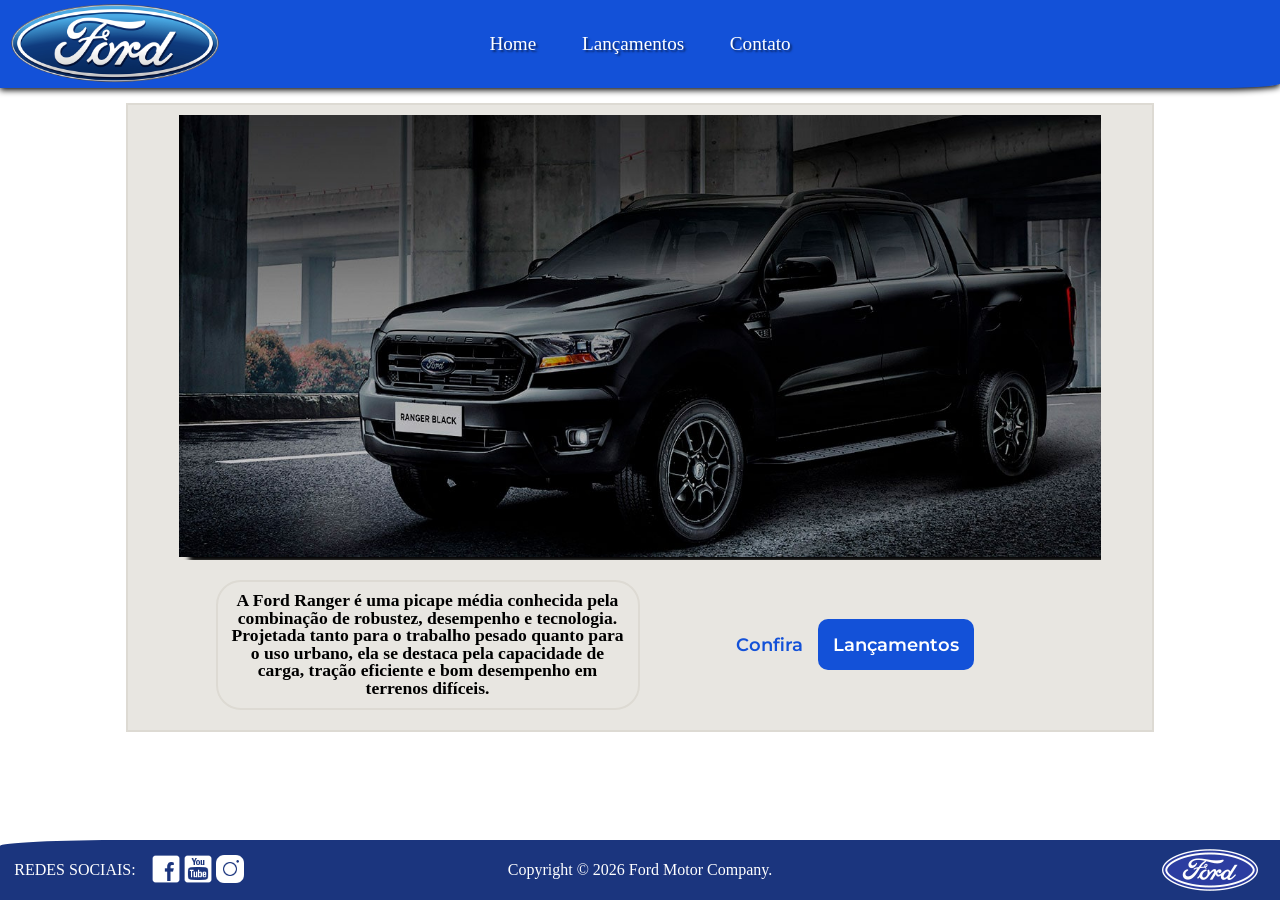
<file: index.html>
<!DOCTYPE html>
<html lang="pt-br">
<head>
    <meta charset="UTF-8">
    <meta name="viewport" content="width=device-width, initial-scale=1.0">
    <title>Ford</title>
    <link rel="stylesheet" href="css/reset.css">
    <link rel="stylesheet" href="css/style.css">
</head>
<body>
    <header>
        <div class="logoFord">
            <img src="img/logo-ford-256.png" alt="Logo da Ford">
        </div>

        <nav class="navLinks">
            <a href="index.html">Home</a>
            <a href="lancamentos.html">Lançamentos</a>
            <a href="contato.html">Contato</a>
        </nav>
    </header>

    <main>
        <section class="conteudo">
            <div class="conteudoImage">
                <a href="lancamentos.html">
                    <img src="img/imagem_1.jpg" alt="Ford Ranger Black">
                </a>
            </div>
            <div class="conteudoDescricao">
                <p class="conteudoDescricaoRanger">
                A Ford Ranger é uma picape média conhecida pela combinação de robustez, desempenho e tecnologia. Projetada tanto para o trabalho pesado quanto para o uso urbano, ela se destaca pela capacidade de carga, tração eficiente e bom desempenho em terrenos difíceis.
                </p>
                <p class="conteudoDescricaoLancamentos">Confira <a href="lancamentos.html">Lançamentos</a></p>
            </div>
        </section>
    </main>

    <footer>
        <div class="redesFooter">
            <p>REDES SOCIAIS:</p>
            <a href="https://www.facebook.com/FordBrasil/?locale=pt_BR" target="_blank"><img src="img/facebook.png" alt="Facebook"></a>
            <a href="https://www.youtube.com/fordbrasil" target="_blank"><img src="img/youtube.png" alt="YouTube"></a>
            <a href="https://www.instagram.com/fordbrasil/" target="_blank"><img src="img/instagram.png" alt="Instagram"></a>
        </div>
        <p class="copy">Copyright &copy; 2026 Ford Motor Company.</p>
        <img class="logoFooter" src="img/ford-96.png" alt="Logo da Ford">
    </footer>
</body>
</html>
</file>
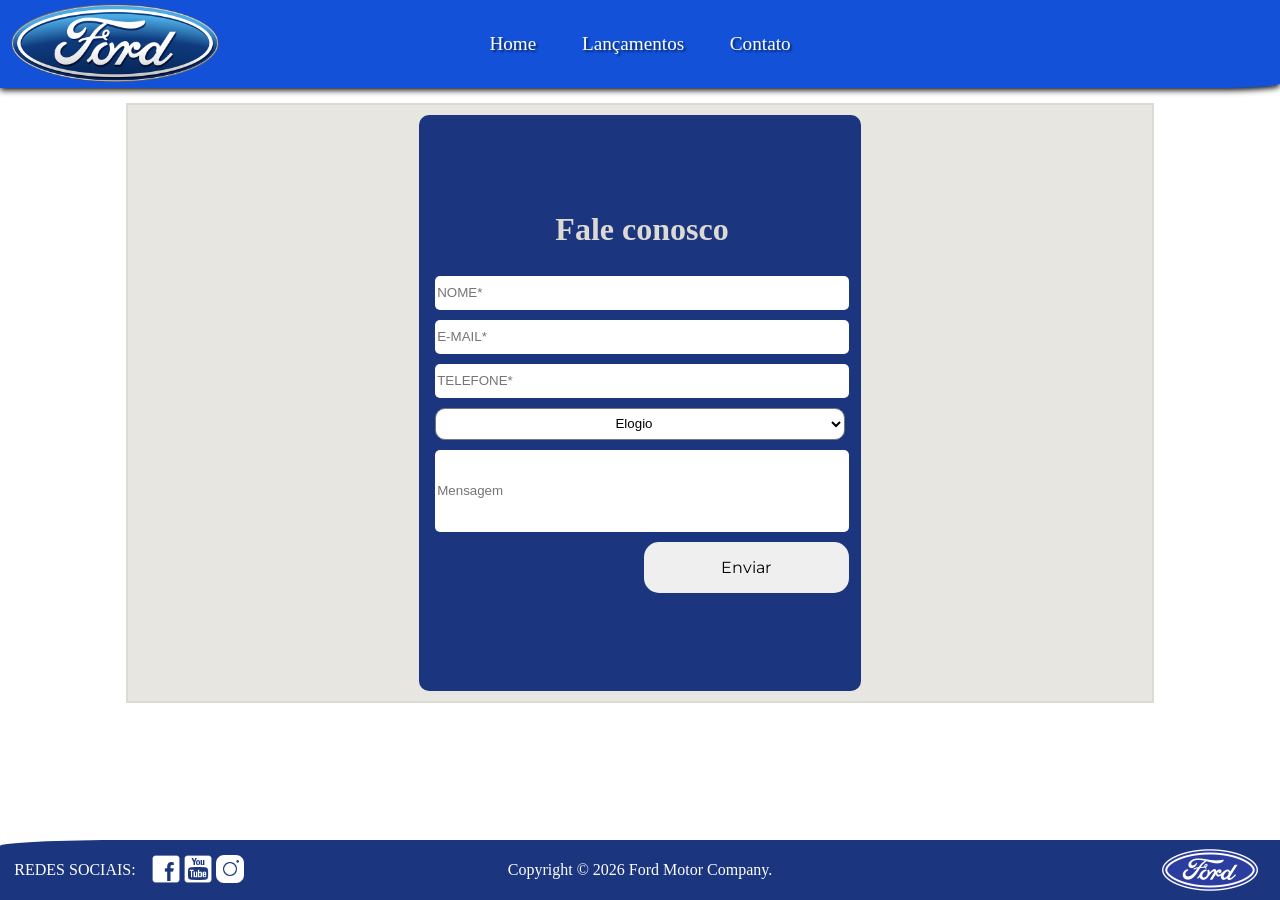
<file: contato.html>
<!DOCTYPE html>
<html lang="pt-br">
<head>
    <meta charset="UTF-8">
    <meta name="viewport" content="width=device-width, initial-scale=1.0">
    <title>Ford</title>
    <link rel="stylesheet" href="css/reset.css">
    <link rel="stylesheet" href="css/style.css">
</head>
<body>
    <header>
        <div class="logoFord">
            <img src="img/logo-ford-256.png" alt="Logo da Ford">
        </div>

        <nav class="navLinks">
            <a href="index.html">Home</a>
            <a href="lancamentos.html">Lançamentos</a>
            <a href="contato.html">Contato</a>
        </nav>
    </header>

    <main>
        <section class="conteudo">
            <div class="formulario">
                <form>
                    <h2>Fale conosco</h2>
                    <input type="text" placeholder="NOME*">
                    <input type="email" name="email" placeholder="E-MAIL*">
                    <input type="text" name="" placeholder="TELEFONE*">
                    <select>
                        <option value="elogio">Elogio</option>
                        <option value="reclamação">Reclamação </option>
                        <option value="solicitação">Solicitação</option>
                    </select>
                    <input id="inputMSG" type="text" placeholder="Mensagem">
                    <button>Enviar</button>
                </form>
            </div>
        </section>
    </main>

    <footer>
        <div class="redesFooter">
            <p>REDES SOCIAIS:</p>
            <a href="https://www.facebook.com/FordBrasil/?locale=pt_BR" target="_blank"><img src="img/facebook.png" alt="Facebook"></a>
            <a href="https://www.youtube.com/fordbrasil" target="_blank"><img src="img/youtube.png" alt="YouTube"></a>
            <a href="https://www.instagram.com/fordbrasil/" target="_blank"><img src="img/instagram.png" alt="Instagram"></a>
        </div>
        <p class="copy">Copyright &copy; 2026 Ford Motor Company.</p>
        <img class="logoFooter" src="img/ford-96.png" alt="Logo da Ford">
    </footer>
</body>
</html>
</file>
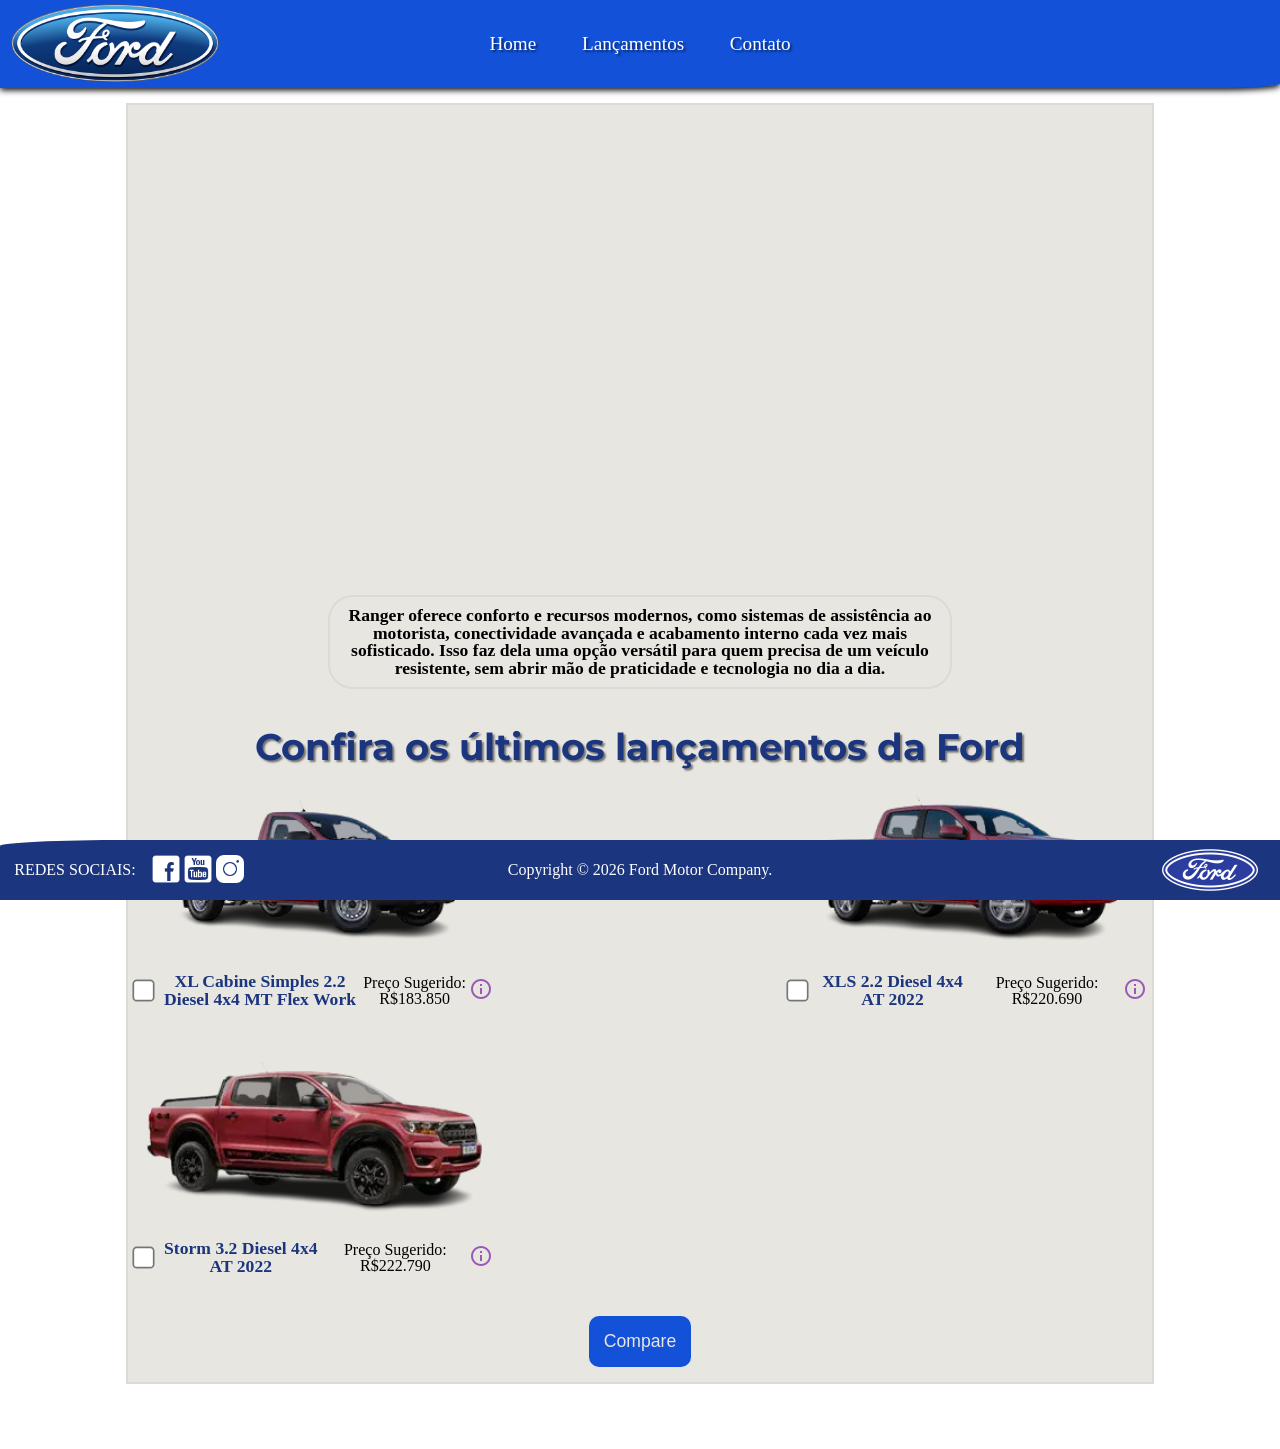
<file: lancamentos.html>
<!DOCTYPE html>
<html lang="pt-br">
<head>
    <meta charset="UTF-8">
    <meta name="viewport" content="width=device-width, initial-scale=1.0">
    <title>Ford</title>
    <link rel="stylesheet" href="css/reset.css">
    <link rel="stylesheet" href="css/style.css">
</head>
<body>
    <header>
        <div class="logoFord">
            <img src="img/logo-ford-256.png" alt="Logo da Ford">
        </div>

        <nav class="navLinks">
            <a href="index.html">Home</a>
            <a href="lancamentos.html">Lançamentos</a>
            <a href="contato.html">Contato</a>
        </nav>  
    </header>

    <main>
        <section class="conteudo">
            <section class="conteudoVideo">
            <iframe width="1356" height="763" src="https://www.youtube.com/embed/vQsryuNmsL0?mute=1&autoplay=1&loop=1&playlist=vQsryuNmsL0" title="Ford Ranger 2022 | Gerações" frameborder="0" allow="accelerometer; autoplay; clipboard-write; encrypted-media; gyroscope; picture-in-picture; web-share" referrerpolicy="strict-origin-when-cross-origin" allowfullscreen></iframe>
            </section>
            <div class="conteudoDescricaoVideo">
                <p class="conteudoDescricaoRanger">
                    Ranger oferece conforto e recursos modernos, como sistemas de assistência ao motorista, conectividade avançada e acabamento interno cada vez mais sofisticado. Isso faz dela uma opção versátil para quem precisa de um veículo resistente, sem abrir mão de praticidade e tecnologia no dia a dia.
                </p>
            </div>
            <section class="conteudoLancamentos">
                <h1>Confira os últimos lançamentos da Ford</h1>
                <ul class="conteudoLancamentos-container">
                    <li class="lancamentosListItem">
                        <img src="./img/XL_Cabine.png">
                        <div class="lancamentosListItemDiv">
                            <input type="checkbox">
                            <h3>XL Cabine Simples 2.2 Diesel 4x4 MT Flex Work</h3>
                            <p>Preço Sugerido: R$183.850</p>
                            <span><img src="./img/info.png"></span>
                        </div>
                    </li>
                    <li class="lancamentosListItem">
                        <img src="./img/xls_2.2_diesel.png">
                        <div class="lancamentosListItemDiv">
                            <input type="checkbox">
                            <h3>XLS 2.2 Diesel 4x4 AT 2022</h3>
                            <p>Preço Sugerido: R$220.690</p>
                            <span><img src="./img/info.png"></span>
                        </div>
                    </li>
                    <li class="lancamentosListItem">
                        <img src="./img/storm.png">
                        <div class="lancamentosListItemDiv">
                            <input type="checkbox">
                            <h3>Storm 3.2 Diesel 4x4 AT 2022</h3>
                            <p>Preço Sugerido: R$222.790</p>
                            <span><img src="./img/info.png"></span>
                        </div>
                    </li>
                </ul>
                <button class="lancamentoBotao">Compare</button>
            </section>
        </section>
    </main>

    <footer>
        <div class="redesFooter">
            <p>REDES SOCIAIS:</p>
            <a href="https://www.facebook.com/FordBrasil/?locale=pt_BR" target="_blank"><img src="img/facebook.png" alt="Facebook"></a>
            <a href="https://www.youtube.com/fordbrasil" target="_blank"><img src="img/youtube.png" alt="YouTube"></a>
            <a href="https://www.instagram.com/fordbrasil/" target="_blank"><img src="img/instagram.png" alt="Instagram"></a>
        </div>
        <p class="copy">Copyright &copy; 2026 Ford Motor Company.</p>
        <img class="logoFooter" src="img/ford-96.png" alt="Logo da Ford">
    </footer>
</body>
</html>
</file>
<file: css/style.css>
@import url('https://fonts.googleapis.com/css2?family=Montserrat:ital,wght@0,100..900;1,100..900&display=swap');
:root{
    --cor-background: white;
    --cor-primaria: #1351d8;
    --cor-secundaria: #1b357e;
    --border-conteudo: 2px solid #dddad3;
    --fonte-principal: 'Montserrat', sans-serif;
    --fonte-secundaria: 'Times New Roman', Times, serif;
    --cor-conteudo: #E8E6E1;
}

body{
    background-color: var(--cor-background);
}
header{
    height: 5.5rem;
    width: 100%;
    display: flex;
    align-items: center;
    text-align: center;
    background-color : var(--cor-primaria);
    border-radius: 0 0 5% 0;
    box-shadow: 0px 2px 6px black;
}
.logoFord{
    position: absolute;
    margin-left: 10px;
}
.logoFord img{
    height: 5rem;
}

.navLinks{
    width: 100%;
    display: flex;
    justify-content: center;
    font-size: 1.2rem;
}
.navLinks a{
    font-family: var(--fonte-secundaria);
    text-decoration: none;
    color: white;
    padding: 10px;
    border-radius: 10px;
    text-shadow: 2px 2px 2px rgba(0, 0, 0, 0.5);
    margin: 0 0.8rem;
}
.navLinks a:hover{
    color: black;
    background-color: var(--cor-secundaria);
}

main{
    padding-top: 15px;
    text-align: center;
    display: flex;
    align-items: center;
    padding-bottom: 65px;
    flex-direction: column;

}
h1{
    padding-top: 10px;
    font-size: 2.3rem;
    font-family: var(--fonte-principal);
    color: var(--cor-secundaria);
    text-shadow: 2px 2px 2px rgba(0, 0, 0, 0.5);
    font-weight: 700;
}
.conteudo{
    padding-top: 10px;
    background-color: var(--cor-conteudo);
    border: var(--border-conteudo);
    width: 80%;
    display: flex;
    flex-direction: column;
    gap: 10px;
    align-content: center;
    align-items: center;
    justify-content: center;
}
.conteudoDescricao{
    width: 100%;
    display: flex;
    justify-content: center;
    align-items: center;
    flex-wrap: wrap;
    gap: 5px;
}
.conteudoDescricao p {
    padding: 10px;
    border-radius: 25px;
    margin-top: 10px;
    margin-bottom: 20px;
    font-size: 1.1rem;
    width: 400px;
}
.conteudoDescricaoVideo{
    width: 100%;
    display: flex;
    justify-content: center;
    align-items: center;
    flex-wrap: wrap;
    gap: 5px;
}
.conteudoDescricaoVideo p{
    padding: 10px;
    border-radius: 25px;
    margin-top: 10px;
    margin-bottom: 20px;
    font-size: 1.1rem;
    width: 600px;
}
.conteudoDescricaoRanger{
    border: var(--border-conteudo);
    font-weight: 600;
}
.conteudoDescricaoLancamentos{
    width: 400px;
    text-align: center;
    font-family: var(--fonte-principal);
    color: var(--cor-primaria);
    font-weight: 600;
}
.conteudoDescricao p a{
    background-color: var(--cor-primaria);
    padding: 15px;
    margin-left: 10px;
    border-radius: 10px;
    text-decoration: none;
    color: white;
}
.conteudoDescricao p a:hover{
    background-color: var(--cor-secundaria);
}
.conteudoImage{
    width: 90%;
    overflow: hidden;
}
.conteudoImage a img{
    width: 110%;
    box-shadow: 10px 5px 5px black;
}

.conteudoVideo{
    width: 95%;
    padding-bottom: 460px;
    position: relative;
}
.conteudoVideo iframe{
    position: absolute;
    top: 0%;
    left: 0%;
    width: 100%;
    height: 100%;
    border-radius: 8px;
}
.conteudoLancamentos{
    width: 100%;

}
.conteudoLancamentos-container{
    display: flex;
    flex-direction: row;
    flex-wrap: wrap;
    justify-content: space-between;

}
.lancamentosListItem{
    width: 360px;
    display: flex;
    flex-direction: column;
    padding: 0 5px;
}
.lancamentosListItemDiv{
    display: flex;
    justify-content: center;
    align-items: center;
    padding-bottom: 25px;
    h3{
        font-family: var(--fonte-secundaria);
        color: var(--cor-secundaria);
        font-weight: 600;
        font-size: 1.1rem;
    }
    p{
        font-family: var(--fonte-secundaria);
        border: none;
        font-size: 1rem;
        width: 200px;
    }
}
.lancamentosListItemDiv input{
    cursor: pointer;
    transform: scale(1.7);
    margin-right: 10px;
}
.lancamentoBotao{
    background-color: var(--cor-primaria);
    color: #E8E6E1;
    font-size: 1.1rem;
    margin: 15px;
    padding: 15px;
    border-radius: 10px;
    border: none;
}
.lancamentoBotao:hover{
    background-color: var(--cor-secundaria);
    cursor: pointer;
}
.formulario{
    width: 80%;
    display: flex;
    flex-wrap: wrap;
    flex-direction: column;
    justify-content: space-between;
    align-items: center;
    margin-bottom: 10px;
    border-radius: 10px;
}
form{
    border-radius: 10px;
    background-color: var(--cor-secundaria);
    width: 50%;
    display: flex;
    flex-wrap: wrap;
    flex-direction: column;
    gap: 10px;
    padding: 12% 1rem; 
}
form h2{
    margin-bottom: 5%;
    font-family: var(--fonte-secundaria);
    font-weight: 800;
    color: #dddad3;
    font-size: 2rem;
}
form input{
    width: 100%;
    height: 2rem;
    border-radius: 5px;
    border: none;
}
select{
    text-align: center;
    background-color: white;
    height: 2rem;
    border-radius: 10px;
    width: 100%;
    cursor: pointer;
}
form button{
    width: 50%;
    padding: 1rem;
    margin: none;
    margin-left: auto;
    border: none;
    border-radius: 15px;
    font-family: var(--fonte-principal);
    font-size: 1rem;
}
form button:hover{
    cursor: pointer;
    background-color: var(--cor-primaria);
}
#inputMSG{
    text-align: start;
    height: 5rem;
}

footer{
    border-radius: 10% 0 0 0;
    background-color: var(--cor-secundaria);
    display: flex;
    text-align: center;
    position: fixed;
    justify-content: space-between;
    align-items: center;
    bottom: 0;
    width: 100%;
    height: 60px;
}
.redesFooter{
    display: flex;
    position: absolute;
    align-items: center;
    color: white;
    a img{
    width: 32px;
    }
    a img:hover{
        filter: invert(50%);
    }
    p{
        width: 150px;
    }

}
.copy{
    width: 100%;
    color: white;
    display: flex;
    justify-content: center;
}
.logoFooter{
    position: absolute;
    right: 1.4rem;
}


@media (max-width: 960px) {
header{
    height: 100%;
    padding-bottom: 20px;
    flex-direction: column;
    gap: 5px;
} 
.logoFord{
    padding-top: 10px;
    position:static;
}
.conteudo{
    width: 95%;
}
main{
    padding-bottom: 11rem;
}
.conteudoLancamentos-container{
    flex-wrap: nowrap;
    flex-direction: column;
    align-items: center;
}
h1{
    font-size: 2rem;
}
footer{
    padding-top: 1.1rem;
    height: 9rem;
    flex-direction: column;

}
.redesFooter{
    position: relative;
}
.copy{
    position: relative;
    padding: 0.5rem 0;
}
.logoFooter{
    position: relative;
    right: auto;
    margin-bottom: 5px;
}
}

@media (max-width: 450px){
.lancamentosListItemDiv{
    flex-direction: column;
    gap: 15px;
}
.lancamentosListItemDiv span{
    display: none;
}
form{
    width: 90%;
}
}
</file>
